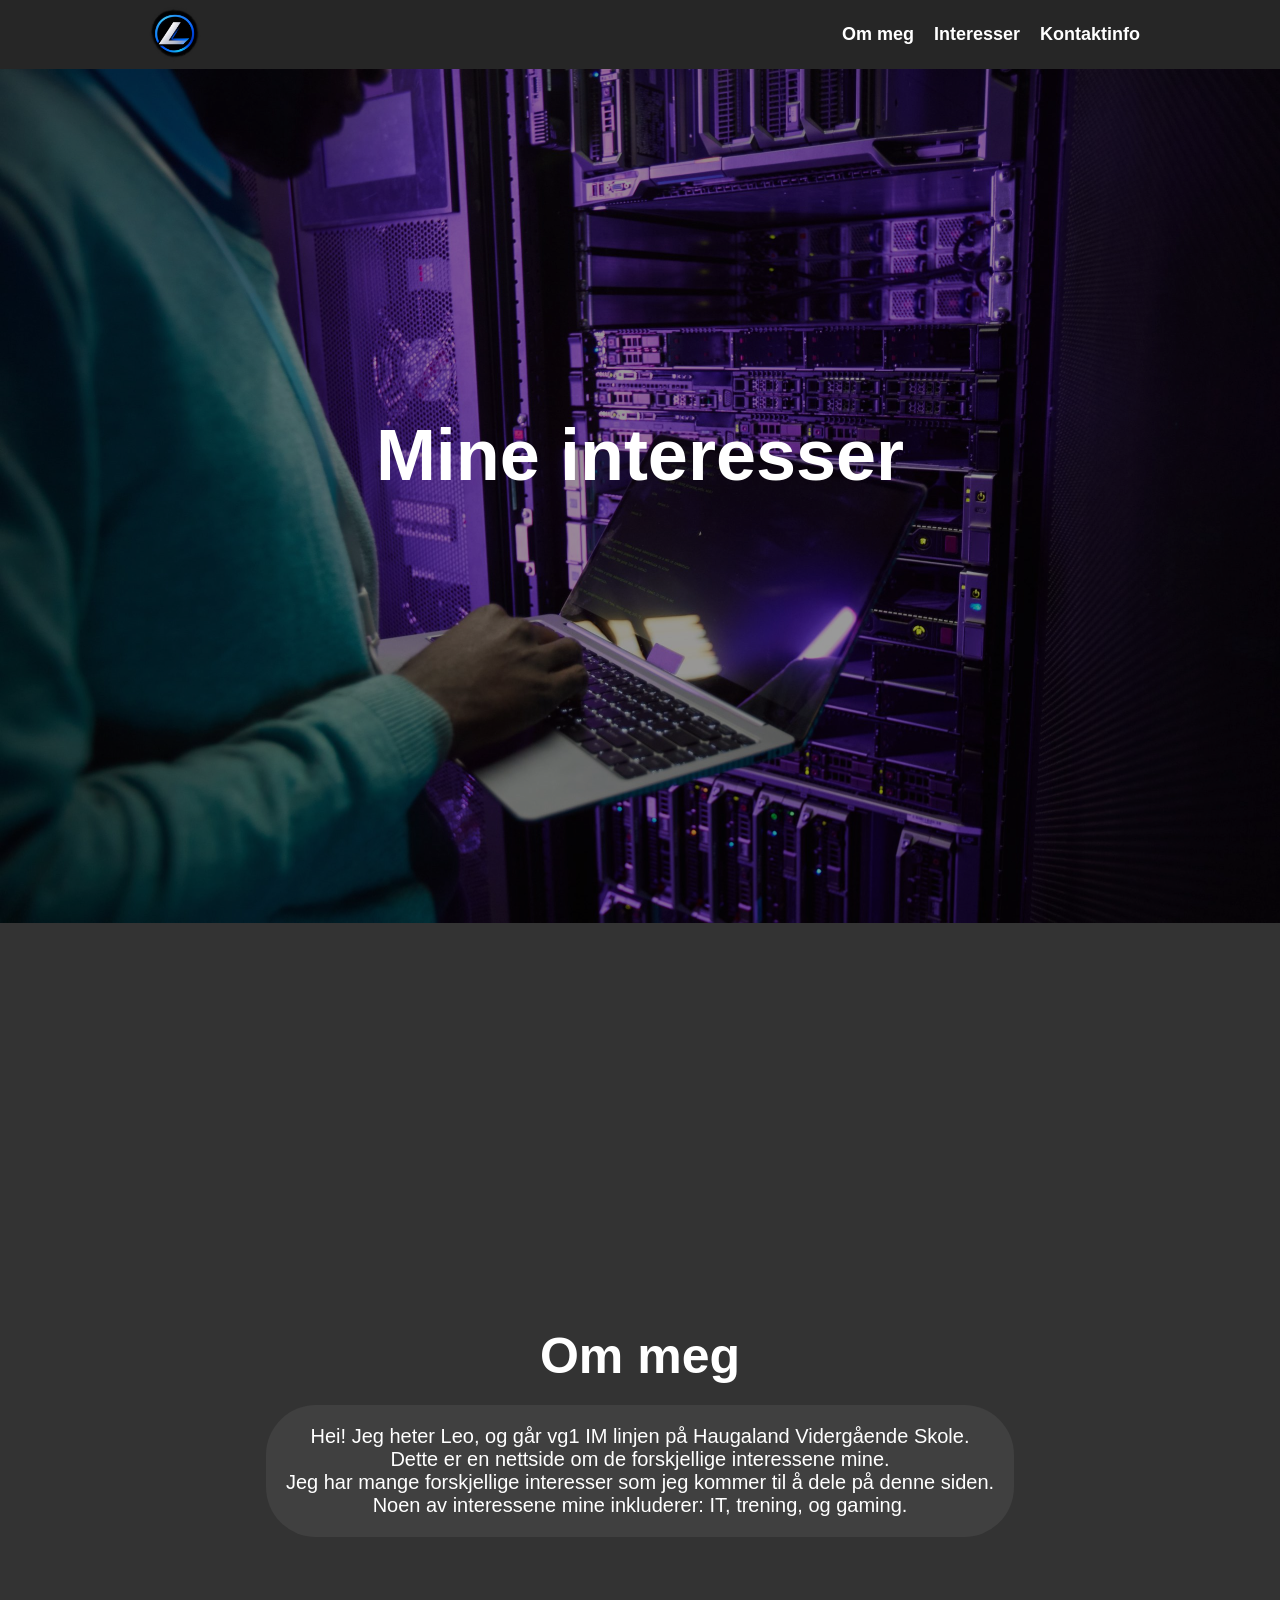
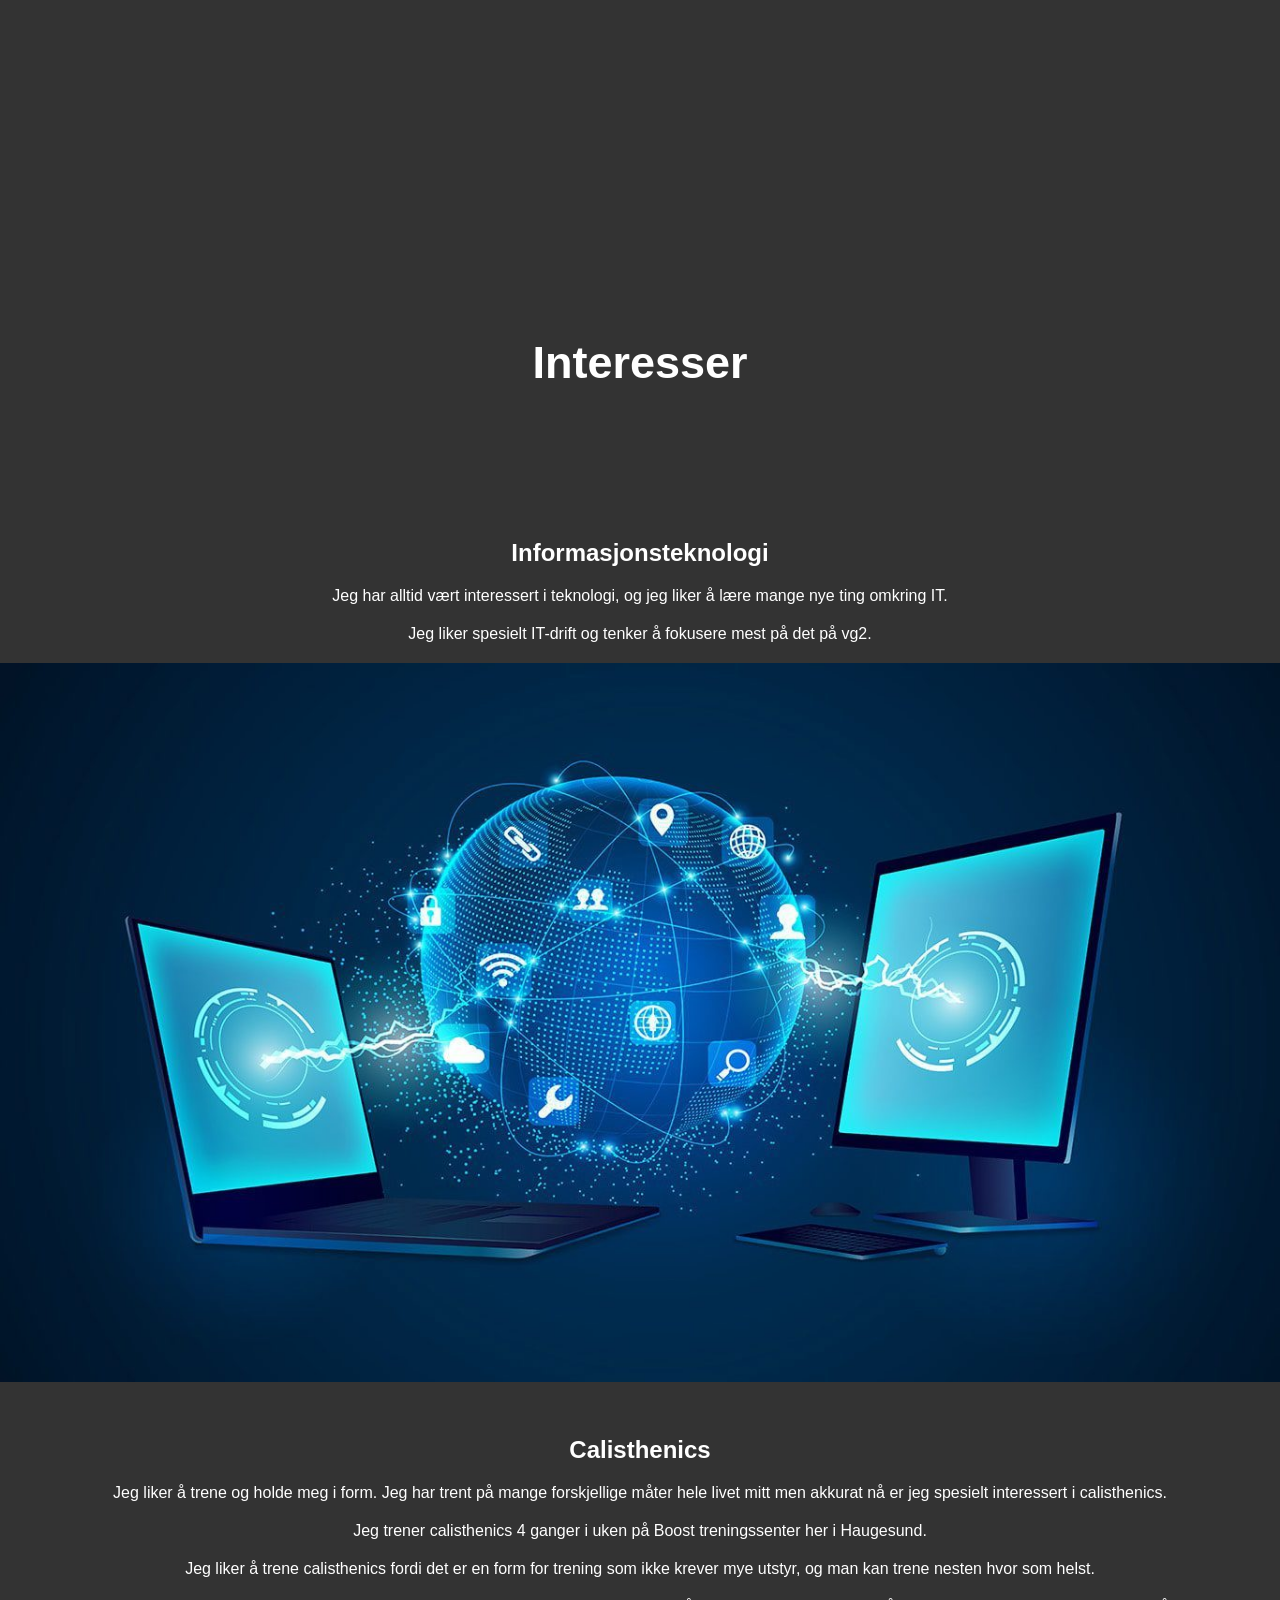
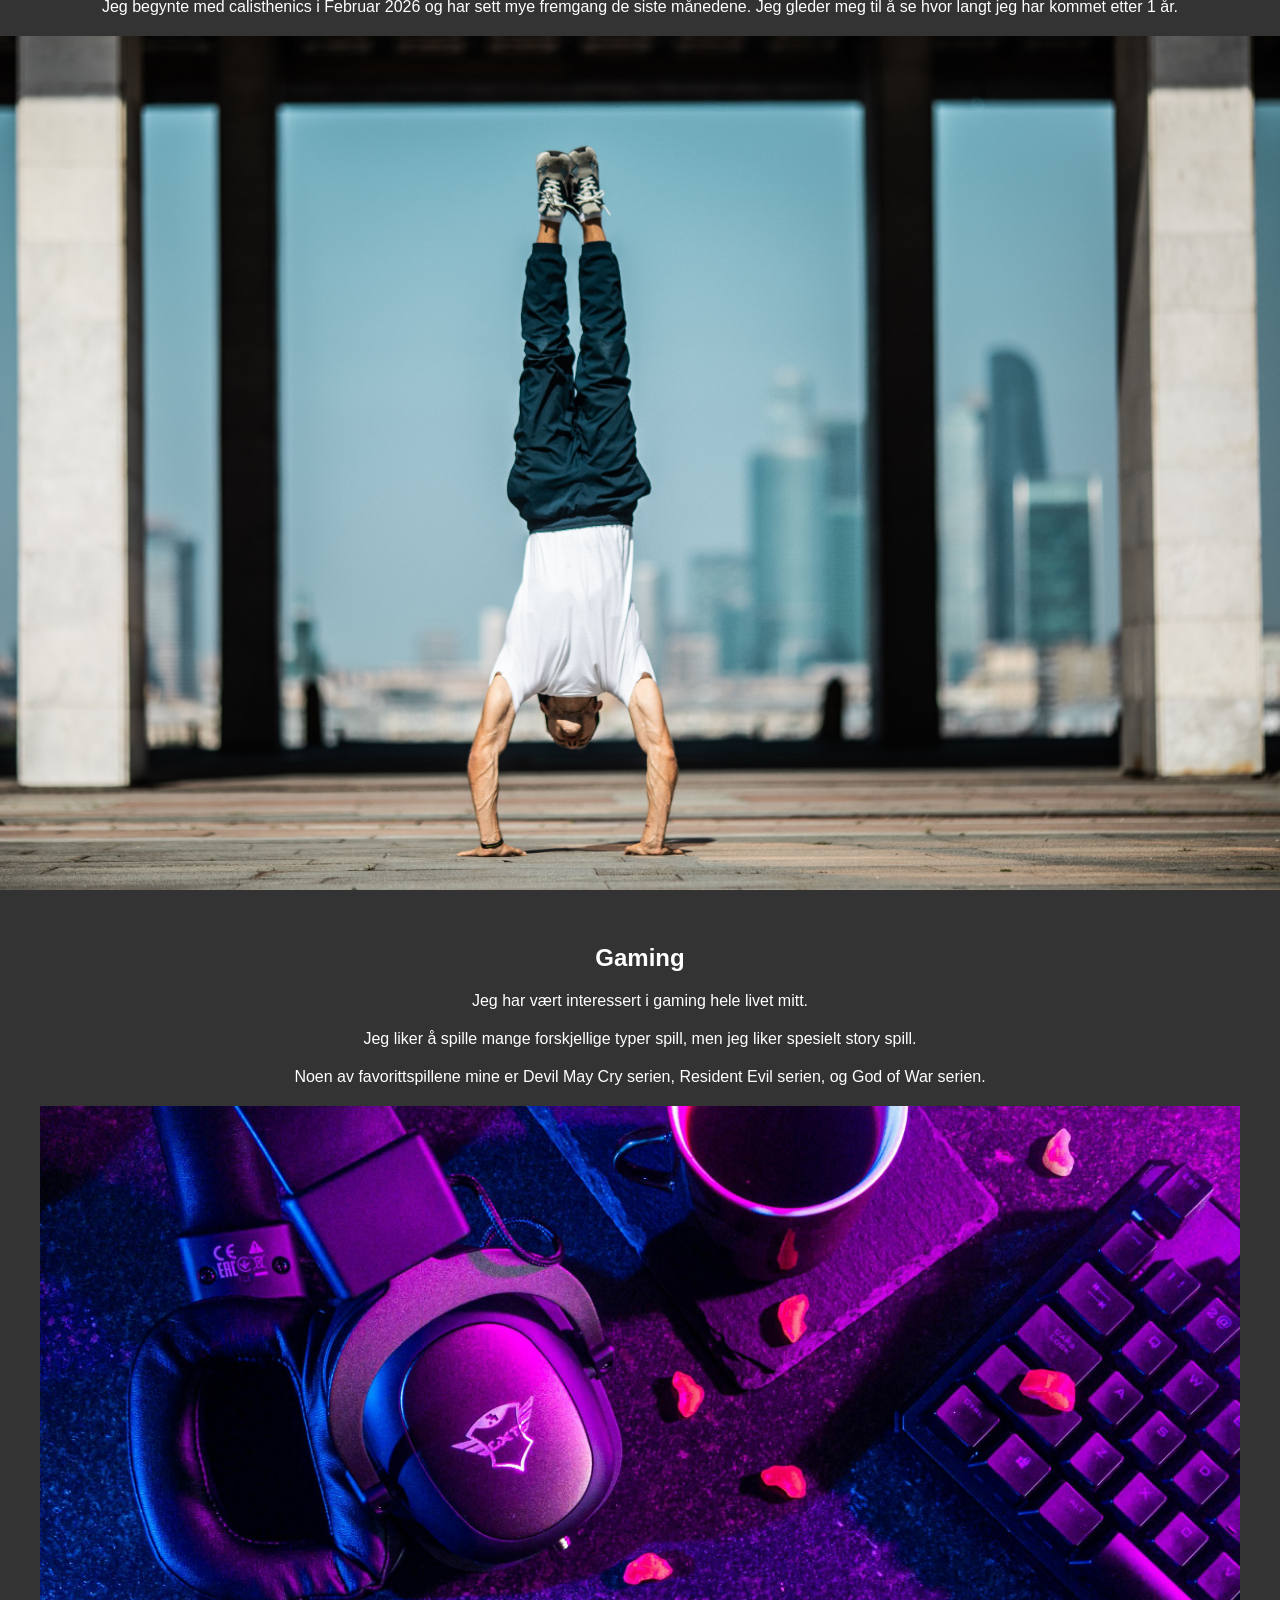
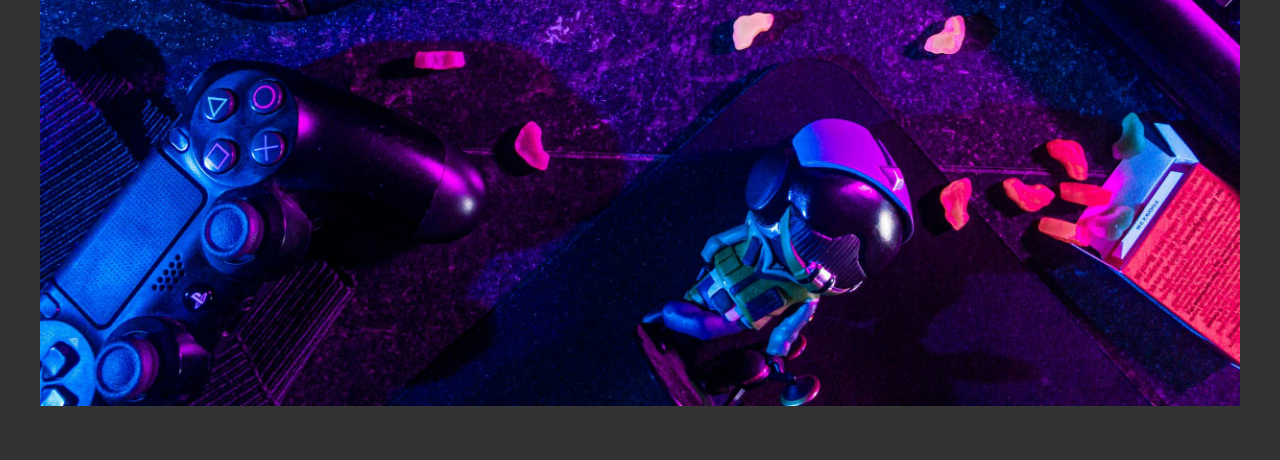
<file: index.html>
<!DOCTYPE html>   

<!-- Engelsk språk -->
<html lang="en">

<head>
    <!-- Tegnforståelse-->
    <meta charset="UTF-8">

    <!-- Responsiv design -->
    <meta name="viewport" content="width=device-width, initial-scale=1.0">

    <!-- Tittel-->
    <title>Mine interesser</title>

    <!-- Link til CSS fil -->
    <link rel="stylesheet" href="css/style.css">

    <!-- Fav icon -->
    <link rel="icon" type="image/x-icon" href="bilder/Favicon logo.ico">
</head>

<body>
    <header class = "header">                           <!--Header del med class for css styling-->

        <div class = "header-container">                               <!-- Div conatiner med egen class for enklere/mer detaljert styling -->

            <a href="index.html" class = "logo">
                <img src="bilder/Favicon logo.ico" alt="Logoen min" class = "logo-bilde">   <!-- Logo -->
            </a>                                                       

            <nav>                                                                <!--Navigasjonsmeny-->
                <ul class = "lenker">
                    <li><a href="#om">Om meg</a></li>
                    <li> <a href="#interesser">Interesser</a></li>
                    <li><a href="kontakt.html">Kontaktinfo</a></li>
                </ul>
            </nav>
        </div>
    </header>

    <main> 
        
        <section>
            <div class = "hero-background">
                <img src="bilder/heroimage.jpg" alt="hero bildet" style="filter: brightness(0.6);">
                <div class = "hero-text">
                <h1>Mine interesser</h1>
                 
                </div>
            </div>
            
            
            
        </section>

        <section ID = "om">
            <div class = "about">
                <h1>Om meg</h1>
                <div class = "ommegboks">
                    <!-- Paragraft tekst -->
                    <p> Hei! Jeg heter Leo, og går vg1 IM linjen på Haugaland Vidergående Skole.</p>
                    <p> Dette er en nettside om de forskjellige interessene mine. </p>

                    <!-- Paragraft tekst -->
                    <p> Jeg har mange forskjellige interesser som jeg kommer til å dele på denne siden. </p>
                    <p> Noen av interessene mine inkluderer: IT, trening, og gaming.</p>
                </div>
            </div>
        </section>

        <section ID = "interesser">
            <div class = "interesser">
                <h1>Interesser</h1>
            </div>
            <div class = "informasjonsteknologi">
                <!-- Informasjonsteknologi seksjon med bildet og info -->
                <h1>Informasjonsteknologi</h1>
                <p> Jeg har alltid vært interessert i teknologi, og jeg liker å lære mange nye ting omkring IT.</p>
                <p> Jeg liker spesielt IT-drift og tenker å fokusere mest på det på vg2. </p> 
                <img src="bilder/Informasjonsteknologi bildet.png" alt="Informasjonsteknologi bildet">

            </div>

            <div class = "calisthenics">
                <!-- Trening seksjon med bildet og info -->
                <h1>Calisthenics</h1>
                <p> Jeg liker å trene og holde meg i form. Jeg har trent på mange forskjellige måter hele livet mitt men akkurat nå er jeg spesielt interessert i calisthenics.</p>
                <p> Jeg trener calisthenics 4 ganger i uken på Boost treningssenter her i Haugesund. </p>
                <p> Jeg liker å trene calisthenics fordi det er en form for trening som ikke krever mye utstyr, og man kan trene nesten hvor som helst. </p>
                <p> Jeg begynte med calisthenics i Februar 2026 og har sett mye fremgang de siste månedene. Jeg gleder meg til å se hvor langt jeg har kommet etter 1 år.</p>
                <img src="bilder/calitshenics bildet.png" alt="Calisthenics bildet">
            </div>


            <div class = "gaming">
                <!-- gaming seksjon med bildet og info -->
                <h1>Gaming</h1>
                <p> Jeg har vært interessert i gaming hele livet mitt.</p>
                <p> Jeg liker å spille mange forskjellige typer spill, men jeg liker spesielt story spill. </p>
                <p> Noen av favorittspillene mine er Devil May Cry serien, Resident Evil serien, og God of War serien. </p>
                <img src="bilder/gaming bildet.png" alt="Gaming bildet">
            </div>



        </section>
        
    </main>  

</body>

</html>
</file>
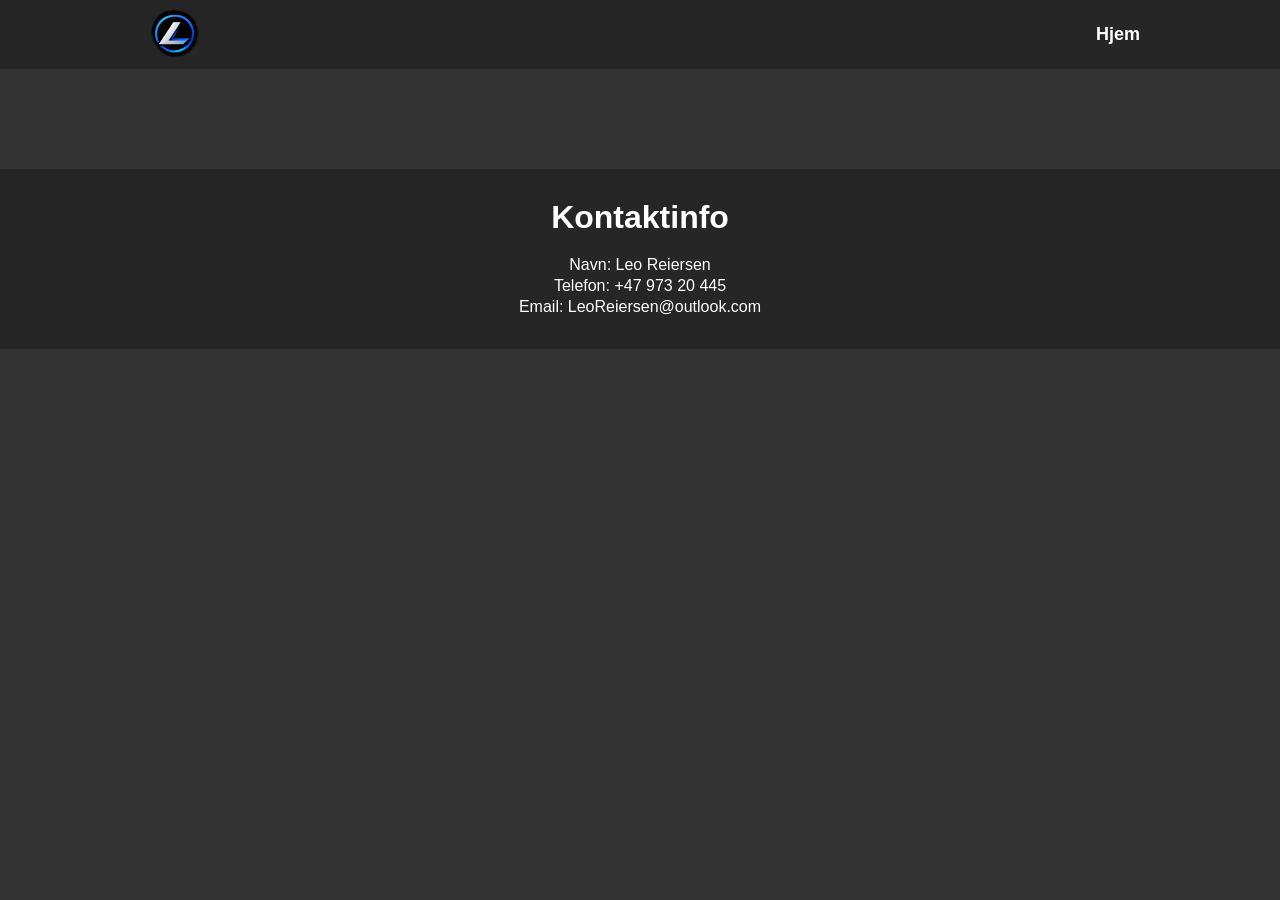
<file: kontakt.html>
<!DOCTYPE html>   

<!-- Engelsk språk -->
<html lang="en">

<head>
    <!-- Tegnforståelse-->
    <meta charset="UTF-8">

    <!-- Responsiv design -->
    <meta name="viewport" content="width=device-width, initial-scale=1.0">

    <!-- Tittel-->
    <title>Min Kontaktinfo</title>

    <!-- Link til CSS fil -->
    <link rel="stylesheet" href="css/stylekontakt.css">

    <!-- Fav icon -->
    <link rel="icon" type="image/x-icon" href="bilder/Favicon logo.ico">
</head>

<body>
    <header class = "header">                           <!--Header del med class for css styling-->

        <div class = "header-container">                               <!-- Div conatiner med egen class for enklere/mer detaljert styling -->

            <a href="index.html" class = "logo">
                <img src="bilder/Favicon logo.ico" alt="Logoen min" class = "logo-bilde">   <!-- Logo -->
            </a>                                                       <!-- Logo -->

            <nav>                                                                <!--Navigasjonsmeny-->
                <ul class = "lenker">
                    <li><a href="index.html">Hjem</a></li>
                </ul>
            </nav>
        </div>
    </header>

    <main>
        <div class = "kontaktinfo">
            <div class = "kontaktinfoboks">
            <h1> Kontaktinfo</h1>
            <p>Navn: Leo Reiersen</p>
            <p>Telefon: +47 973 20 445</p>
            <p>Email: LeoReiersen@outlook.com</p>
            </div>
        </div>

    </main>






</body>

</html>
</file>
<file: css/style.css>
/* CSS reset fordi forskjellige web browsers har forskjellige standarder for spacing*/
* {
  margin: 0;
  padding: 0;
}

/* Gjøre sånt at scroll er smooth når man trykker på lenker*/
html {
    scroll-behavior: smooth;
}

/* hele nettside bakgrunn */
html, body {
    background-color: #333333;
}

/* hele header bakgrunn */
.header {
    background-color: #262626;
    position: sticky;
    left: 0;
    top: 0;
    z-index: 999;
}

/* header container styling for tekst og logo */
.header-container {
    max-width: 1000px;
    margin: 0 auto;
    padding: 15px;
    
    display: flex;
    justify-content: space-between;
    align-items: center;
    gap: 20px;

}

/* styling for logo bildet i header */
.header-container img {
    max-width: 70px;
    height: auto;
    max-height: 70px;
    object-fit: cover;
    margin-top: -15px;
    margin-bottom: -20px;
}


.lenker {
    /*list og display formatting*/
    list-style-type: none;
    display: flex;
    gap: 20px;
}

.lenker a {
    /*text formatting for lenker*/
    color: white;
    text-decoration: none;
    font-family: Arial, sans-serif;
    font-size: 18px;
    font-weight: bold;
}

.lenker a:hover {
    /*lenker blir #CCCCCC på hover*/
    color: #CCCCCC;
}


.hero-background {
    /*bildet og tekst settings*/
    position: relative;
    color: white;
    z-index: 0;
}

.hero-background img {
    /*bildet settings*/
    width: 100%;
    max-width: 100%;
    max-height: 100vh;
    height: auto;
    object-fit: cover;
}

.hero-text {
    /*text formatting for hero text*/
    font-family: Arial, sans-serif;
    font-size: clamp(1rem, 5vw, 3rem);
    white-space: nowrap;

    /*sentrert text hvor d e 45% av toppen på parent og 50% til venste av parent, transform brukes for å sentrere text sånt at gjørne ikke er midten men midten av texten er*/
    position: absolute;
    top: 45%;
    left: 50%;
    transform: translate(-50%, -50%);
}

/*Om meg sekskjon styling*/
.about {
    margin-top: 50px;
    margin-bottom: 50px;
    text-align: center;
    font-family: Arial, sans-serif;
    font-size: 20px;
    color: white;
}

/*Om meg boks styling*/
.ommegboks {
    display: inline-block;
    max-width: 100%;
    padding: 20px;
    background-color: #404040;
    border-radius: 50px;
    margin-bottom: 350px; 
    margin-top: 20px;
}

/*Om meg header*/
.about h1 {
    font-size: 50px;
    margin-bottom: px;
    margin-top: 400px;
}

/*styling for interesser seksjoner*/
.informasjonsteknologi, .calisthenics, .gaming{
    text-align: center;
    font-family: arial, sans-serif;
    margin-bottom: 50px;
    margin-top: 50px;
}

/*margins for interesser text og headers*/
.informasjonsteknologi p, .calisthenics p, .gaming p {
    margin-bottom: 20px;
}  

.informasjonsteknologi h1, .calisthenics h1, .gaming h1 {
    margin-bottom: 20px;
}

/*Interesser overskrift tekst*/
.interesser {
    text-align: center;
    font-family: arial, sans-serif;
    font-size: 30px;
    margin-bottom: 150px;
}

/*gjøre alle h1 hvit*/
h1 {
    color: white;
}

/*gjøre all p hvit*/
p {
    color: white;
}

/*felles formatering for img*/
img {
    max-width: 100%;
    height: auto;
    max-height: 100vh;
    object-fit: cover;
}


/*Gjør sånt at Interesser og Om meg seksjonene har plass over seg når man scroller ned. */
#om{
    scroll-margin-top: 350px;
}


#interesser{
    scroll-margin-top: 100px;
}

/*Custom scroller */

::-webkit-scrollbar {
    width: 10px;
}

::-webkit-scrollbar-track {
    box-shadow: inset 0 0 5px #CCCCCC;
    background: #404040;
}

::-webkit-scrollbar-thumb {
    background: #262626;
}

::-webkit-scrollbar-thumb:hover {
    background: #404040;
}
</file>
<file: css/stylekontakt.css>
/* CSS reset fordi forskjellige web browsers har forskjellige standarder for spacing*/
* {
  margin: 0;
  padding: 0;
}

/* Gjøre sånt at scroll er smooth når man trykker på lenker*/
html, body {
    background-color: #333333;
}


/* hele nettside bakgrunn */
.header {
    background-color: #262626;
    position: sticky;
    left: 0;
    top: 0;
    z-index: 999;
}

/* header container styling for tekst og logo */
.header-container {
    max-width: 1000px;
    margin: 0 auto;
    padding: 15px;
    
    display: flex;
    justify-content: space-between;
    align-items: center;

}

/* styling for logo bildet i header */
.header-container img {
    max-width: 70px;
    height: auto;
    max-height: 70px;
    object-fit: cover;
    margin-top: -15px;
    margin-bottom: -20px;
}

.lenker {
    /*list og display formatting*/
    list-style-type: none;
}

.lenker a {
    /*text formatting for lenker*/
    color: white;
    text-decoration: none;
    font-family: arial, sans-serif;
    font-size: 18px;
    font-weight: bold;
}

.lenker a:hover {
    /*lenker blir på hover*/
    color: #CCCCCC;
}

/*formatering for kontaktinfo*/
.kontaktinfo {
    text-align: center;
    font-family: arial, sans-serif;
    margin-top: 100px;
    color: white;
    
}

/*boks rundt kontaktinfo*/
.kontaktinfoboks {
    background-color: #262626;
    padding: 30px;
}

/*margins*/
.kontaktinfoboks h1 {
    margin-bottom: 20px;
}

.kontaktinfoboks p {
    margin-bottom: 3px;
}
</file>
